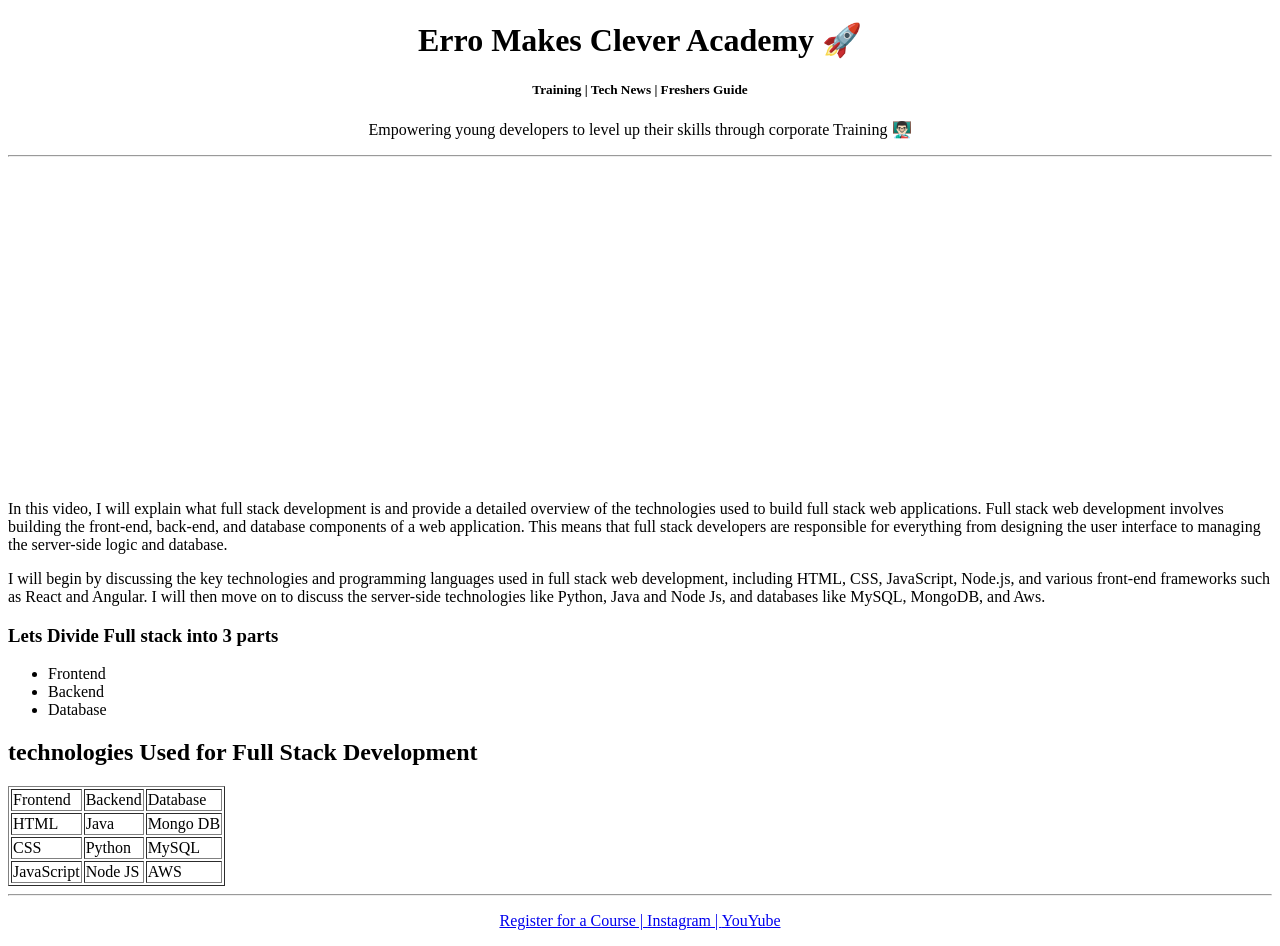
<file: html-youtube-tutorial-main/html-youtube-tutorial-main/EMC Web Page HTML Project/starter/index.html>
<!DOCTYPE html>
<html>
    <head>
        <title>EMC</title>
        <link rel="icon" href="emc.png">
    </head>

    <body>
      <center>
        <h1>Erro Makes Clever Academy 🚀 </h1>
        <h5>Training | Tech News | Freshers Guide</h5>
        <p>Empowering young developers to level up their skills through corporate Training 👨🏻‍🏫 </p>                                     
      </center>

      <hr>
      <center>
         <iframe width="560" height="315" src="https://www.youtube.com/embed/hzHx7tn7UTQ?si=UZXtTAQNWhpULFmT" title="YouTube video player" frameborder="0" allow="accelerometer; autoplay; clipboard-write; encrypted-media; gyroscope; picture-in-picture; web-share" referrerpolicy="strict-origin-when-cross-origin" allowfullscreen></iframe>
      </center>

      <p>
        In this video, I will explain what full stack development is and provide a detailed overview of the technologies used to build full stack web applications. Full stack web development involves building the front-end, back-end, and database components of a web application. This means that full stack developers are responsible for everything from designing the user interface to managing the server-side logic and database.
      </p>
      <p>
        I will begin by discussing the key technologies and programming languages used in full stack web development, including HTML, CSS, JavaScript, Node.js, and various front-end frameworks such as React and Angular. I will then move on to discuss the server-side technologies like Python, Java and Node Js, and databases like MySQL, MongoDB, and Aws.

      </p>

      <h3>Lets Divide Full stack into 3 parts</h3>

      <ul>
        <li>Frontend</li>
        <li>Backend</li>
        <li>Database</li>
      </ul>

      <h2>technologies Used for Full Stack Development</h2>

      <table border="1">
        <tr>
            <td>Frontend</td> <td>Backend</td> <td>Database</td> 
        </tr>
        <tr>
            <td>HTML</td> <td>Java</td> <td>Mongo DB</td>
        </tr>
        <tr>
            <td>CSS</td> <td>Python</td> <td>MySQL</td>        
        </tr>
        <tr>
            <td>JavaScript</td> <td>Node JS</td> <td>AWS</td>
        </tr>
      </table>

      <hr>

      <center>
      <p>  
      <a href="register.html">Register for a Course | </a>
      <a href="https://www.youtube.com/@ErrorMakesClever">Instagram | </a>
      <a href="https://www.youtube.com/@ErrorMakesClever">YouYube</a>
      </p>
      </center>

    </body>
</html>
</file>
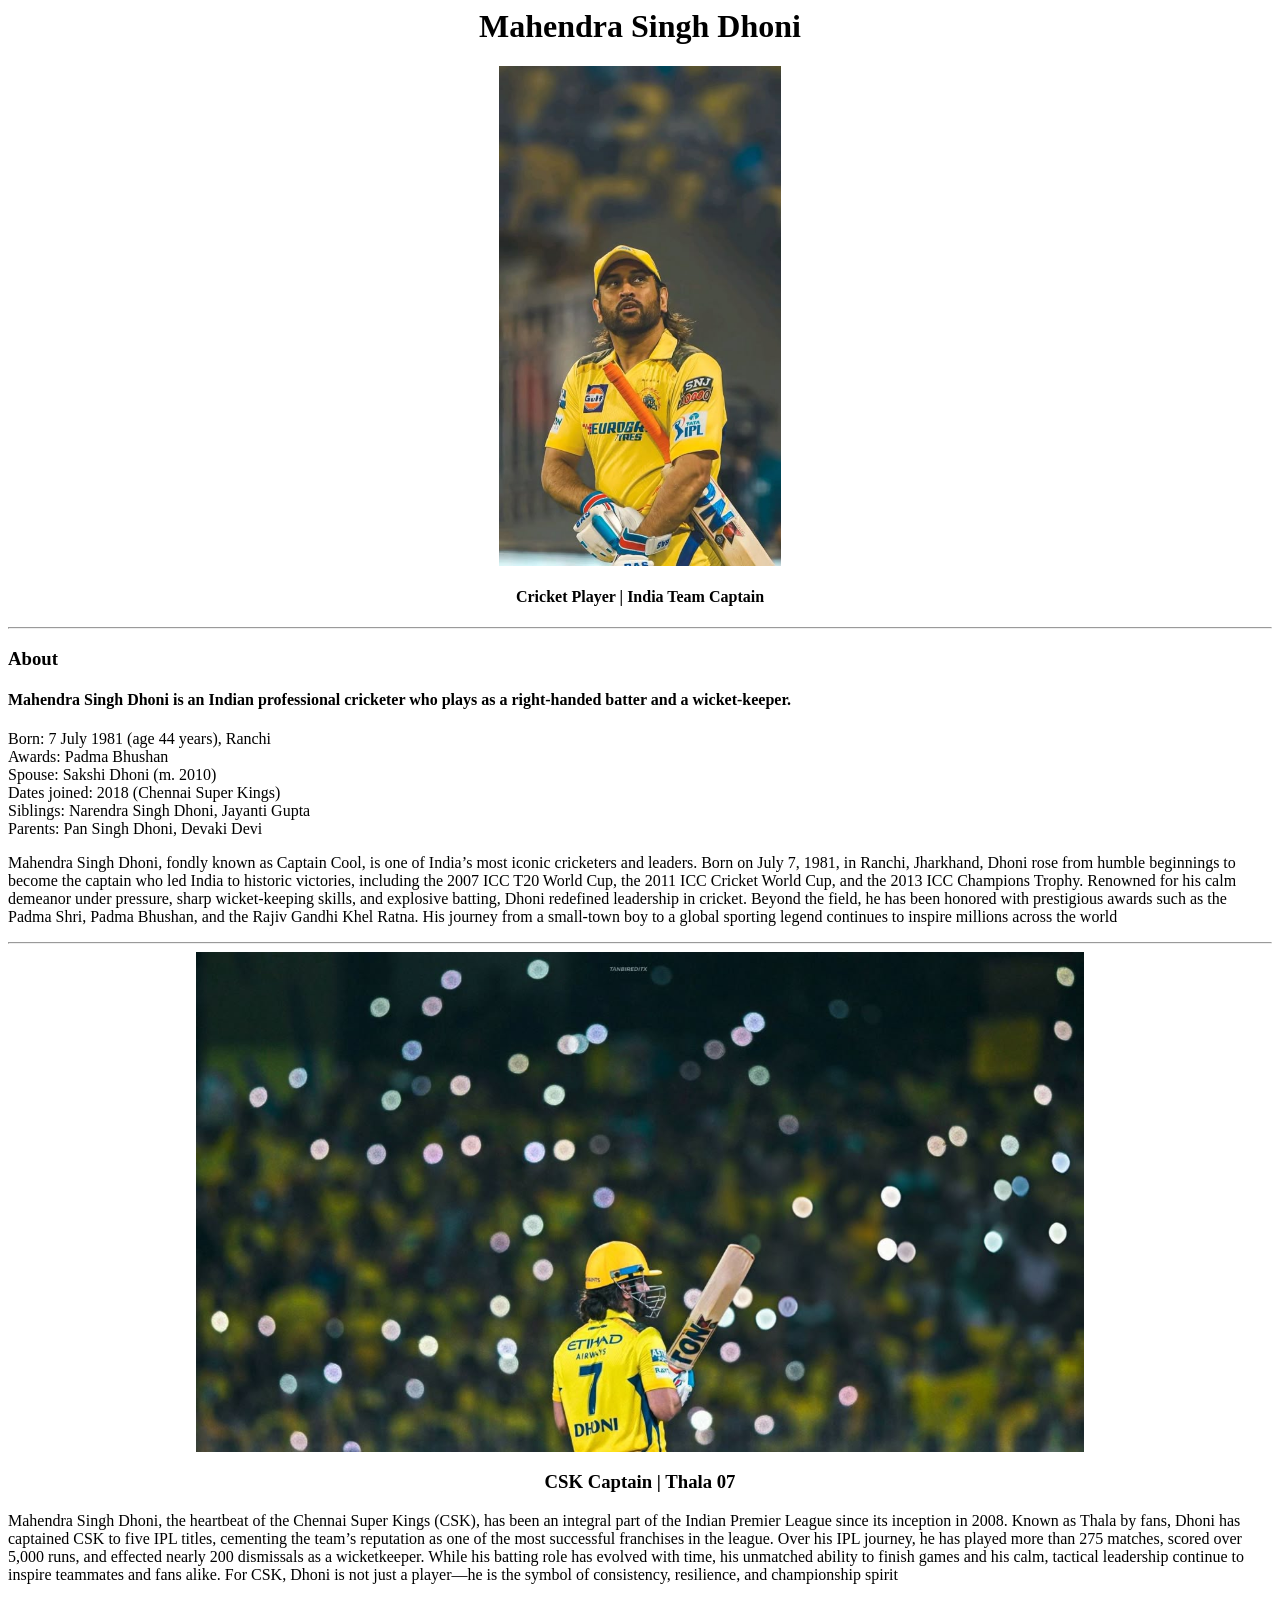
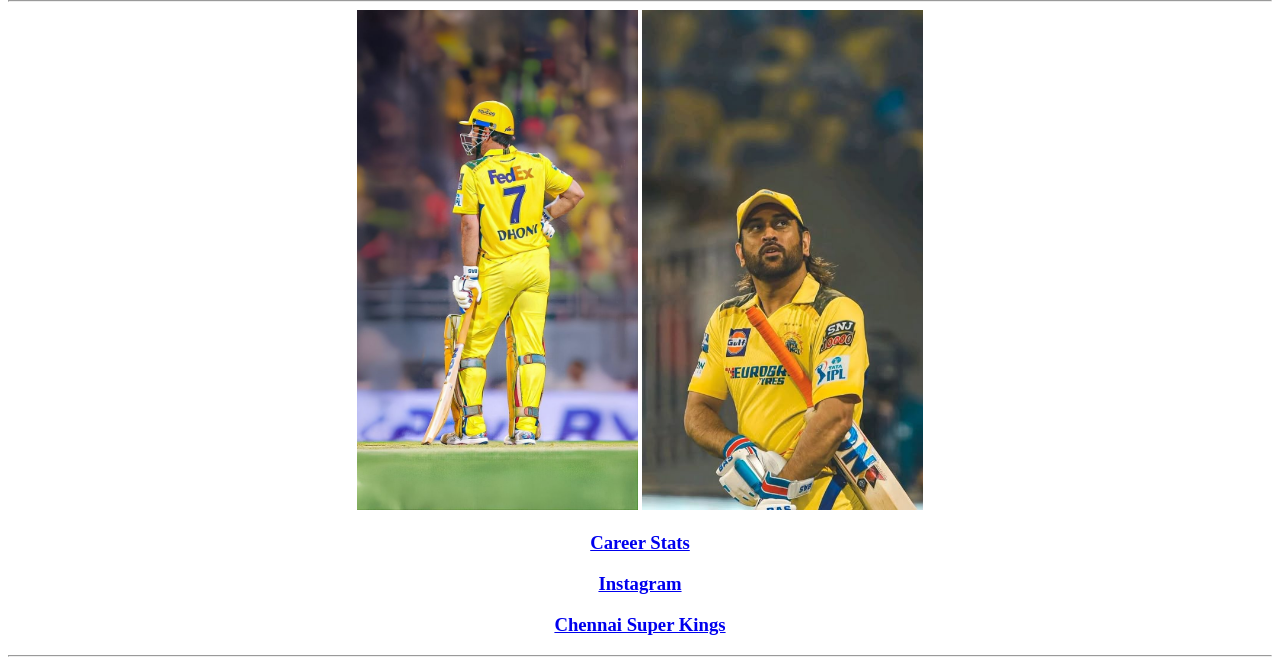
<file: Practice/Fav Player/msd.html>
<head>

        <title>MS DHONI</title>
        <link rel="icon" href="msdicon.png">

    </head>

    <body>

        <center>
            <h1>Mahendra Singh Dhoni</h1>
            <img src="msd4.jpg" height="500px">
            <h4>Cricket Player | India Team Captain</h4>
        </center>

        <hr>

        <h3>About</h3>

        <h4>Mahendra Singh Dhoni is an Indian professional cricketer who plays as a right-handed batter and a wicket-keeper.</h4>
        
        <p>
            Born: 7 July 1981 (age 44 years), Ranchi<br>
            Awards: Padma Bhushan<br>
            Spouse: Sakshi Dhoni (m. 2010)<br>
            Dates joined: 2018 (Chennai Super Kings)<br>
            Siblings: Narendra Singh Dhoni, Jayanti Gupta<br>
            Parents: Pan Singh Dhoni, Devaki Devi
        </p>

        <p>
            Mahendra Singh Dhoni, fondly known as Captain Cool, is one of India’s most iconic cricketers and leaders. Born on July 7, 1981, in Ranchi, Jharkhand, Dhoni rose from humble beginnings to become the captain who led India to historic victories, including the 2007 ICC T20 World Cup, the 2011 ICC Cricket World Cup, and the 2013 ICC Champions Trophy. Renowned for his calm demeanor under pressure, sharp wicket-keeping skills, and explosive batting, Dhoni redefined leadership in cricket. Beyond the field, he has been honored with prestigious awards such as the Padma Shri, Padma Bhushan, and the Rajiv Gandhi Khel Ratna. His journey from a small-town boy to a global sporting legend continues to inspire millions across the world
        </p>

        <hr>

        <center>
            <img src="msd2.jpg" height="500px">
            <h3>CSK Captain | Thala 07</h3>
        </center>

        <p>
            Mahendra Singh Dhoni, the heartbeat of the Chennai Super Kings (CSK), has been an integral part of the Indian Premier League since its inception in 2008. Known as Thala by fans, Dhoni has captained CSK to five IPL titles, cementing the team’s reputation as one of the most successful franchises in the league. Over his IPL journey, he has played more than 275 matches, scored over 5,000 runs, and effected nearly 200 dismissals as a wicketkeeper. While his batting role has evolved with time, his unmatched ability to finish games and his calm, tactical leadership continue to inspire teammates and fans alike. For CSK, Dhoni is not just a player—he is the symbol of consistency, resilience, and championship spirit
        </p>

        <hr>

        <center>
            <img src="msd1.jpg" height="500px">
            <img src="msd4.jpg" height="500px">

            <br>
        
            <a href="https://www.cricbuzz.com/profiles/265/ms-dhoni"> <h3>Career Stats</h3> </a>
            <a href="https://www.instagram.com/mahi7781/?hl=en"> <h3>Instagram</h3> </a>
            <a href="https://www.iplt20.com/players/ms-dhoni/1"> <h3>Chennai Super Kings</h3> </a>
        </center>

        <hr>

    </body>
</html>
</file>
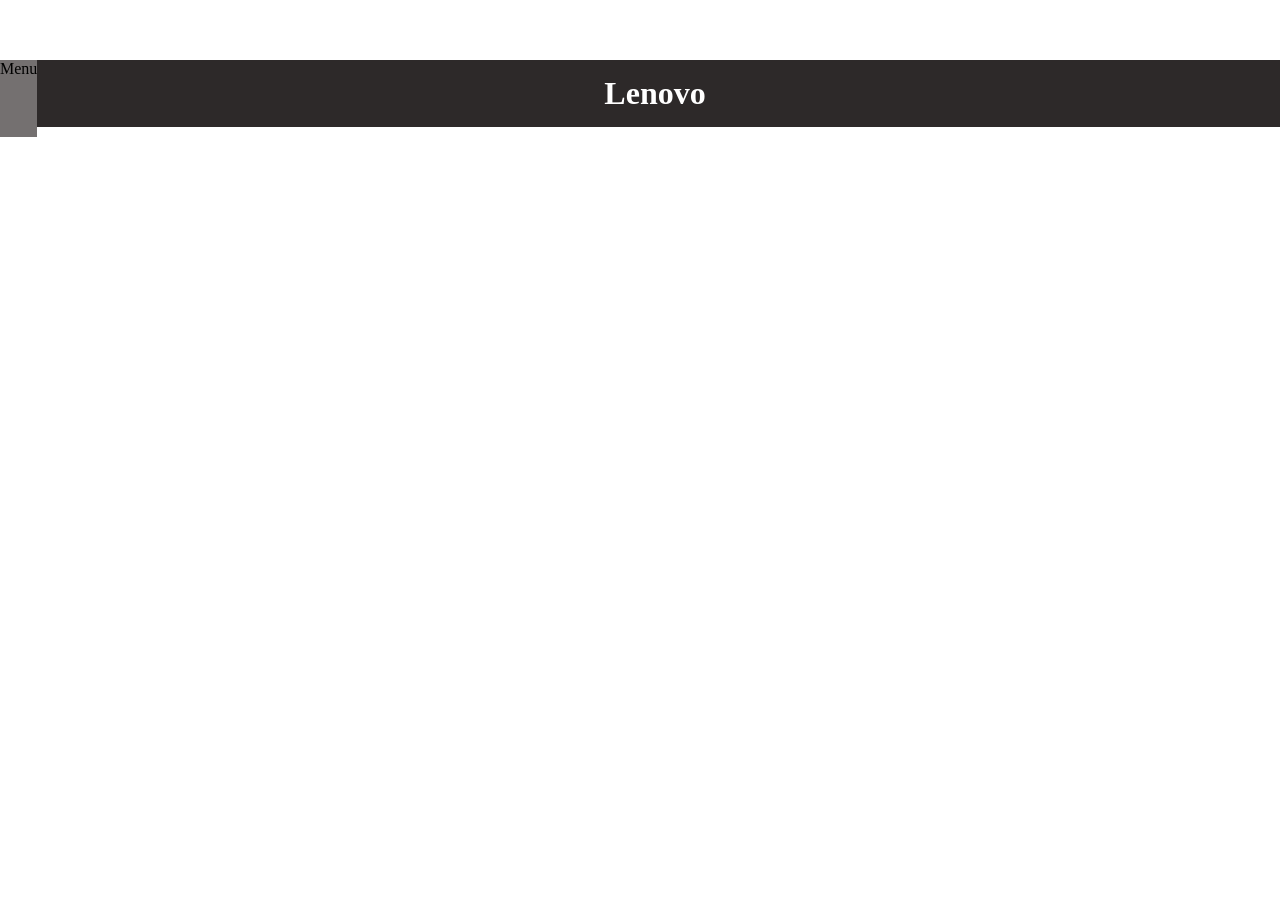
<file: Practice/position_miniproject/intex1.html>
<!DOCTYPE html>
<html>
    <head>
        <link rel="stylesheet" href="style1.css">
    </head>

    <body>
        <div class="header">
                <h1 style="text-align: center;">Lenovo</h1>
        </div>

        <div class="container">
            <aside class="sidebar">Menu</aside>
            <main class="content">
            <p>Lots of scrollable content here...</p>
      <button id="openModal">Open Modal</button>
    </main>

        </div>
    </body>
</html>
</file>
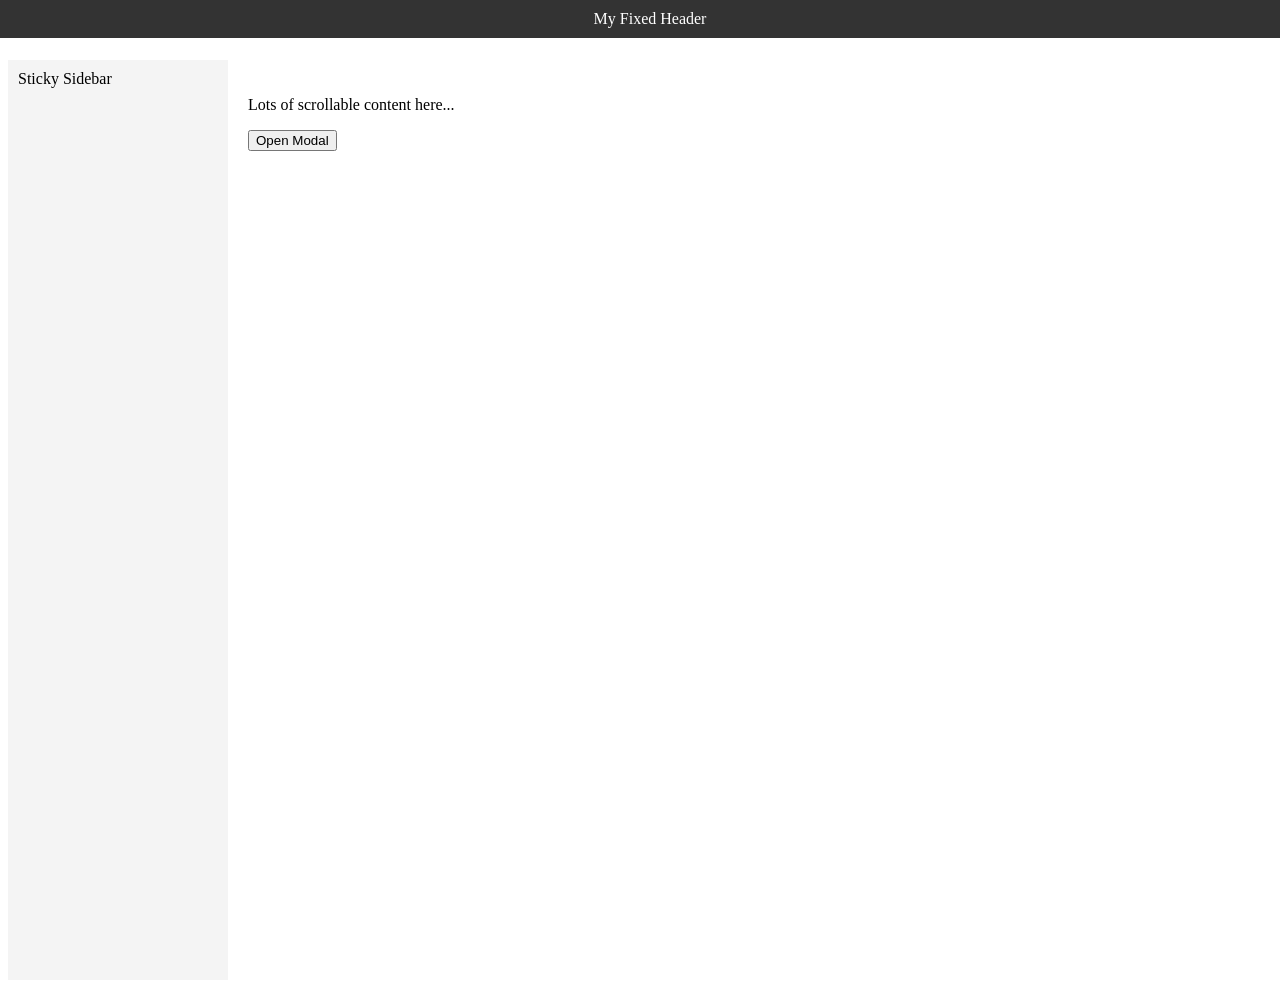
<file: Practice/position_miniproject/intext.html>
<!DOCTYPE html>
<html lang="en">
<head>
  <meta charset="UTF-8">
  <title>CSS Position Practice</title>
  <link rel="stylesheet" href="style.css">
</head>
<body>
  <header>My Fixed Header</header>
  
  <div class="container">
    <aside class="sidebar">Sticky Sidebar</aside>
    <main class="content">
      <p>Lots of scrollable content here...</p>
      <button id="openModal">Open Modal</button>
    </main>
  </div>
  
  <div class="modal" id="modal">
    <div class="modal-content">
      <span id="closeModal">&times;</span>
      <p>This is a centered modal!</p>
    </div>
  </div>
</body>
</html>
</file>
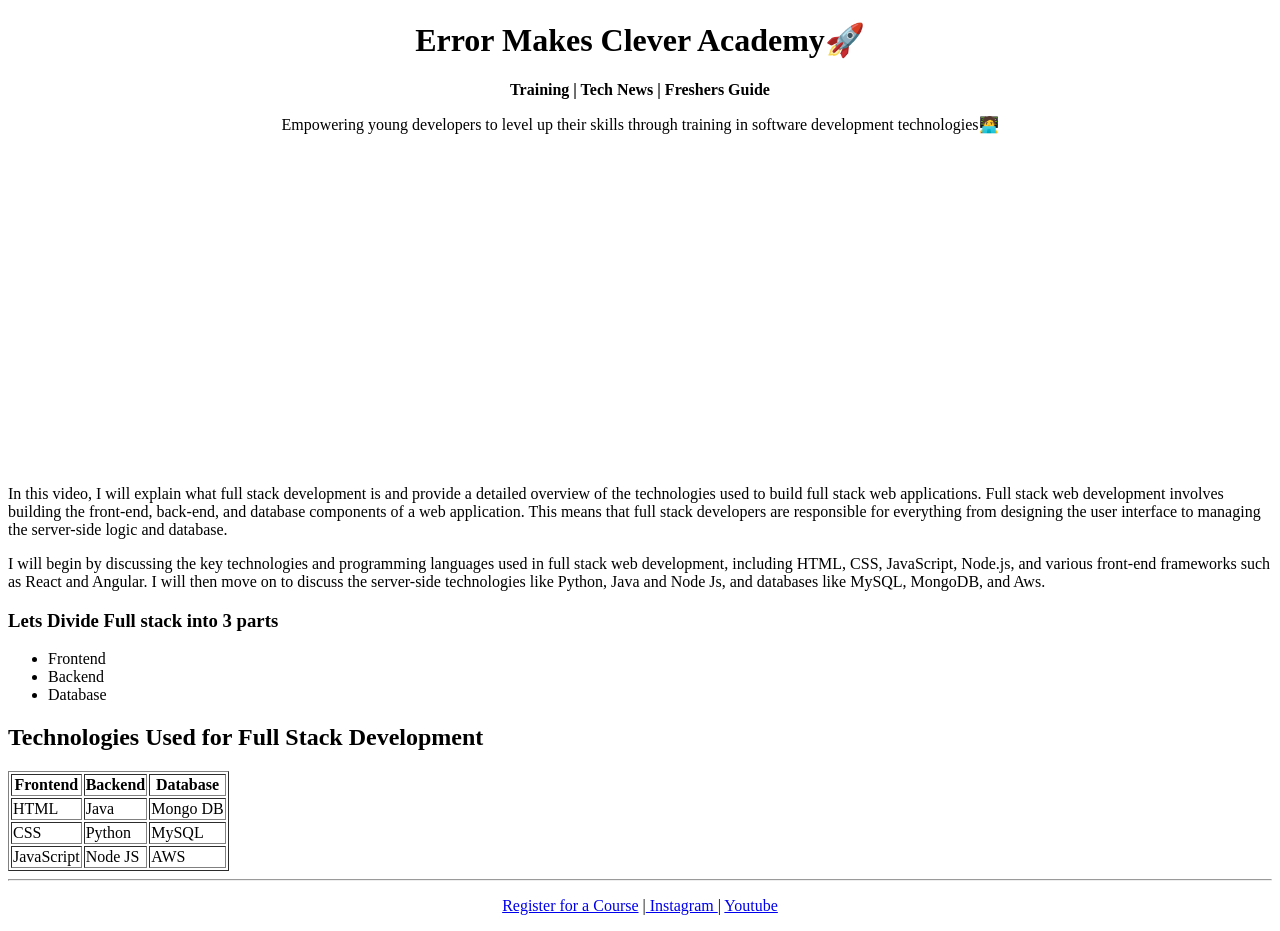
<file: html-youtube-tutorial-main/html-youtube-tutorial-main/EMC Web Page HTML Project/final/findex.html>
<!DOCTYPE html>
<html>
<head>
      <!--Step 1: Add Title and Title icon-->
      <title>EMC</title>
      <link rel="icon" href="emc.png">
</head>
<body>
    <!--Step 2: Add Heading Tag and Paragraph Tag-->
    <center>
    <h1>Error Makes Clever Academy🚀</h1>
    <p><b>Training | Tech News | Freshers Guide</b></p>
    <p>Empowering young developers to level up their skills through training in software development technologies🧑‍💻</p>
    </center>

    <!--Step 3: Copy Link from youtube-->
    <center>
		<iframe width="560" height="315" src="https://www.youtube.com/embed/5QzzeYHApV0" title="YouTube video player" frameborder="0" allow="accelerometer; autoplay; clipboard-write; encrypted-media; gyroscope; picture-in-picture; web-share" allowfullscreen></iframe>
</center>

    <!--Step 4: Create two Paragraphs-->
    <p>In this video, I will explain what full stack development is and provide a detailed overview of the technologies 
        used to build full stack web applications. Full stack web development involves building the front-end, back-end, and database components of a web application. 
        This means that full stack developers are responsible for everything from designing the user interface to managing the server-side logic and database.</p>

    <p> I will begin by discussing the key technologies and programming languages used in full stack web development, including HTML, CSS, JavaScript, Node.js, and various front-end frameworks 
        such as React and Angular. I will then move on to discuss the server-side technologies like Python, Java and Node Js, and databases like MySQL, MongoDB, and Aws.</p>

    <!--Step 5: Create Heading Tag and List-->
    <h3>Lets Divide Full stack into 3 parts</h3>
		<ul>
			<li>Frontend</li>
			<li>Backend</li>
			<li>Database</li>
		</ul>

    <!--Step 6: Create Heading Tag with Table-->
    <h2>Technologies Used for Full Stack Development</h2>
		<table border="1">
			<tr>
				<th>Frontend</th> <th> Backend </th> <th> Database</th>
			</tr>
			<tr>
				<td>HTML</td> <td> Java</td> <td> Mongo DB</td>
			</tr>
			<tr>
				<td>CSS</td> <td> Python</td> <td> MySQL</td>
			</tr>
			<tr>
				<td>JavaScript</td> <td> Node JS</td> <td> AWS</td>
			</tr>
		</table>

    <!--Step 7 Create a line-->
    <hr>

    <!--Step 8 Create a P tag
    inside p tag create 3 Anchor tag
    -->
    <center>
    <p> 
        <a href="fregister.html">Register for a Course</a> |<a href="https://www.instagram.com/errormakesclever/"> Instagram </a> | <a href="https://www.youtube.com/@ErrorMakesClever">Youtube</a> 
    </p>
    </center>

    <!--Step 9 Create register.html page-->

    </body>
</html>
</file>
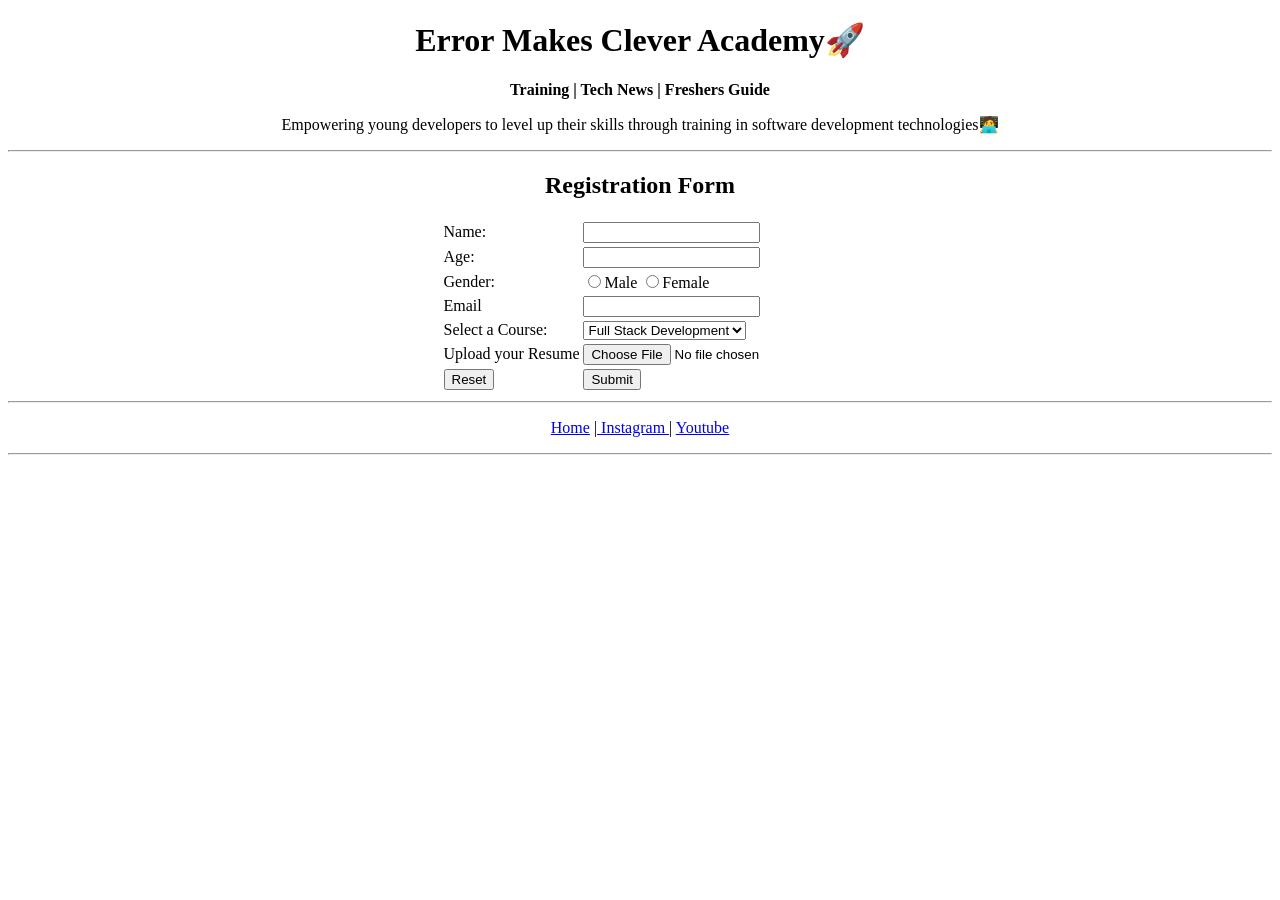
<file: html-youtube-tutorial-main/html-youtube-tutorial-main/EMC Web Page HTML Project/final/fregister.html>
<!--Step 10 Create a boilerplate with same
title and icon-->
<!DOCTYPE html>
<html>
<head>
      <title>EMC</title>
      <link rel="icon" href="emc.png">
</head> 
    <body>
        <!--Step 11 Copy Paste the previous title-->
        <center>
        <h1>Error Makes Clever Academy🚀</h1>
	<p><b>Training | Tech News | Freshers Guide</b></p>
	<p>Empowering young developers to level up their skills through training in software development technologies🧑‍💻</p>
        </center>

        <center>
        <!--Step 12 Create a line-->
        <hr>
        <!--Step 13 Create a form using table-->
        <h2>Registration Form</h2>
        <form>
			<table>
				<tr>
					<td>Name:</td>
					<td><input type="text"></td>
				</tr>
				<tr>
					<td>Age:</td>
					<td><input type="number"></td>
				</tr>
				<tr>
					<td>Gender:</td>
					<td>
						<input type="radio">Male
						<input type="radio">Female
					</td>
				</tr>
				<tr>
					<td>Email</td>
					<td><input type="email"></td>
				</tr>
				<tr>
					<td>Select a Course:</td>
					<td>
						<select>
							<option>Full Stack Development</option>
							<option>Java Programming</option>
							<option>Python</option>
							<option>Data Analyst</option>
						</select>
					</td>
				</tr>
				<tr>
					<td>Upload your Resume</td>
					<td><input type="file"></td>
				</tr>
				<tr>
					<td><input type="reset"></td>
					<td><input type="submit"></td>
				</tr>
			</table>
		</form>

        <!--Step 14 Create a line-->
        <hr>
        <p> 
			<a href="findex.html">Home</a> |<a href="https://www.instagram.com/errormakesclever/"> Instagram </a> | <a href="https://www.youtube.com/@ErrorMakesClever">Youtube</a> 
		</p>
		<hr>

    
        </center>
    </body>
</html>
</file>
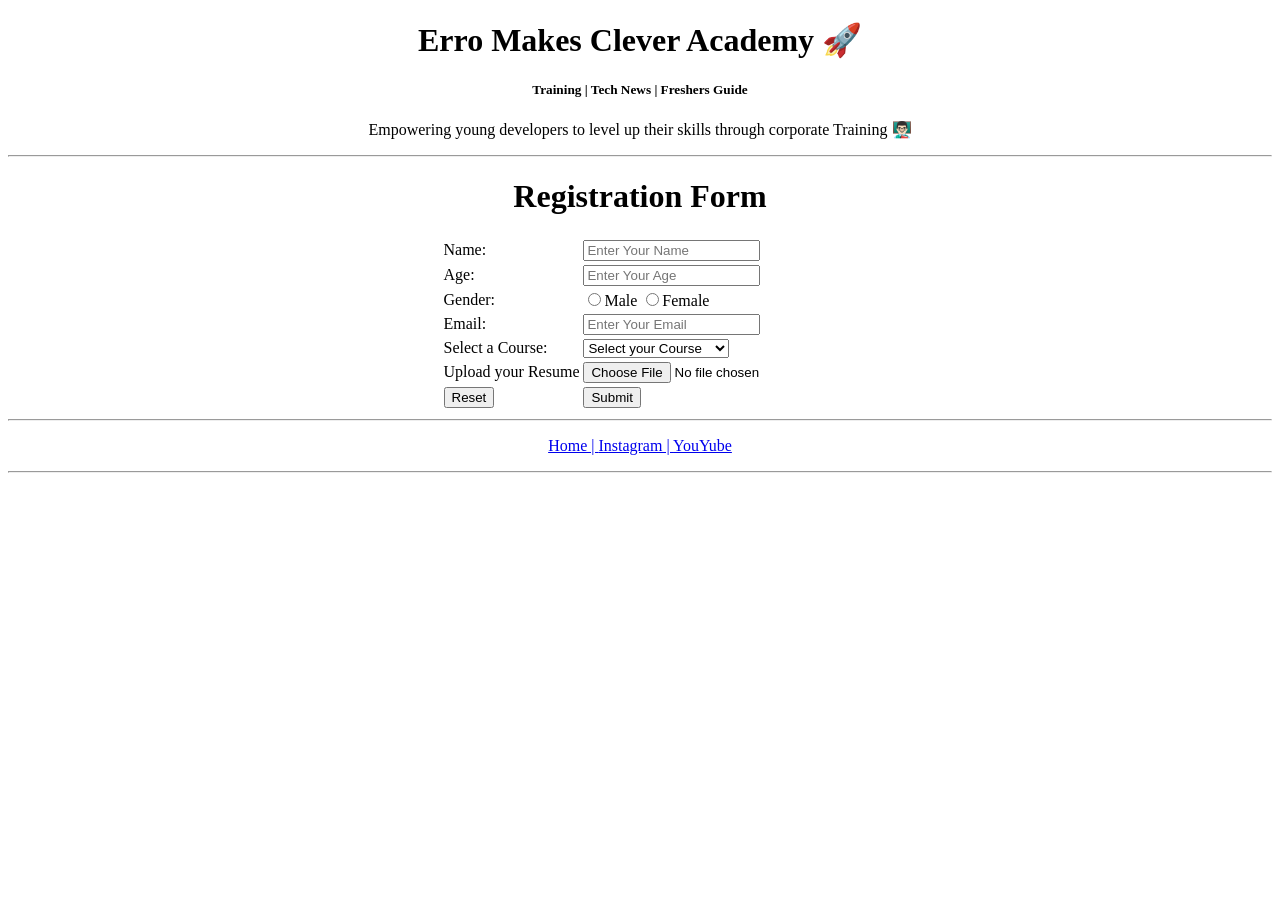
<file: html-youtube-tutorial-main/html-youtube-tutorial-main/EMC Web Page HTML Project/starter/register.html>
<!DOCTYPE html>
<html>
    <head>
        <title>Register</title>
        <link rel="icon" href="emc.png">
    </head>

    <body>
        <center>

        <h1>Erro Makes Clever Academy 🚀 </h1>
        <h5>Training | Tech News | Freshers Guide</h5>
        <p>Empowering young developers to level up their skills through corporate Training 👨🏻‍🏫 </p>       

      </center>

      <hr>

      <center>

        <h1>Registration Form</h1>
        <form>
            <table>
                
                <tr>
                    <td>Name:</td><td><input type="text" placeholder="Enter Your Name"></td>
                </tr>
                <tr>
                    <td>Age:</td><td><input type="number" placeholder="Enter Your Age"></td>
                </tr>
                <tr>
                    <td>Gender:</td>
                    <td>    
                        <input type="radio" name="Gender">Male
                        <input type="radio" name="Gender">Female
                    </td>
                </tr>
                <tr>
                   <td>Email:</td><td><input type="email"  placeholder="Enter Your Email"></td> 
                </tr>
                <tr>
                    <td>
                        Select a Course:
                    </td>
                    <td>
                        <select>
                            <option>Select your Course</option>
                            <option>Python programming</option>
                            <option>Java</option>
                            <option>C++</option>
                        </select>    
                    </td>
                </tr>
                <tr>
                    <td>Upload your Resume</td>
                    <td>
                        <input type="file">
                    </td>
                </tr>
                <tr>
                    <td><input type="reset"></td> <td><input type="submit"></td>
                </tr>
                
            </table>
        </form>

      </center>

      <hr>

    <center>
      <p>  
      <a href="index.html">Home | </a>
      <a href="https://www.youtube.com/@ErrorMakesClever">Instagram | </a>
      <a href="https://www.youtube.com/@ErrorMakesClever">YouYube</a>
      </p>
    </center>

    <hr>

    </body>
</html>
</file>
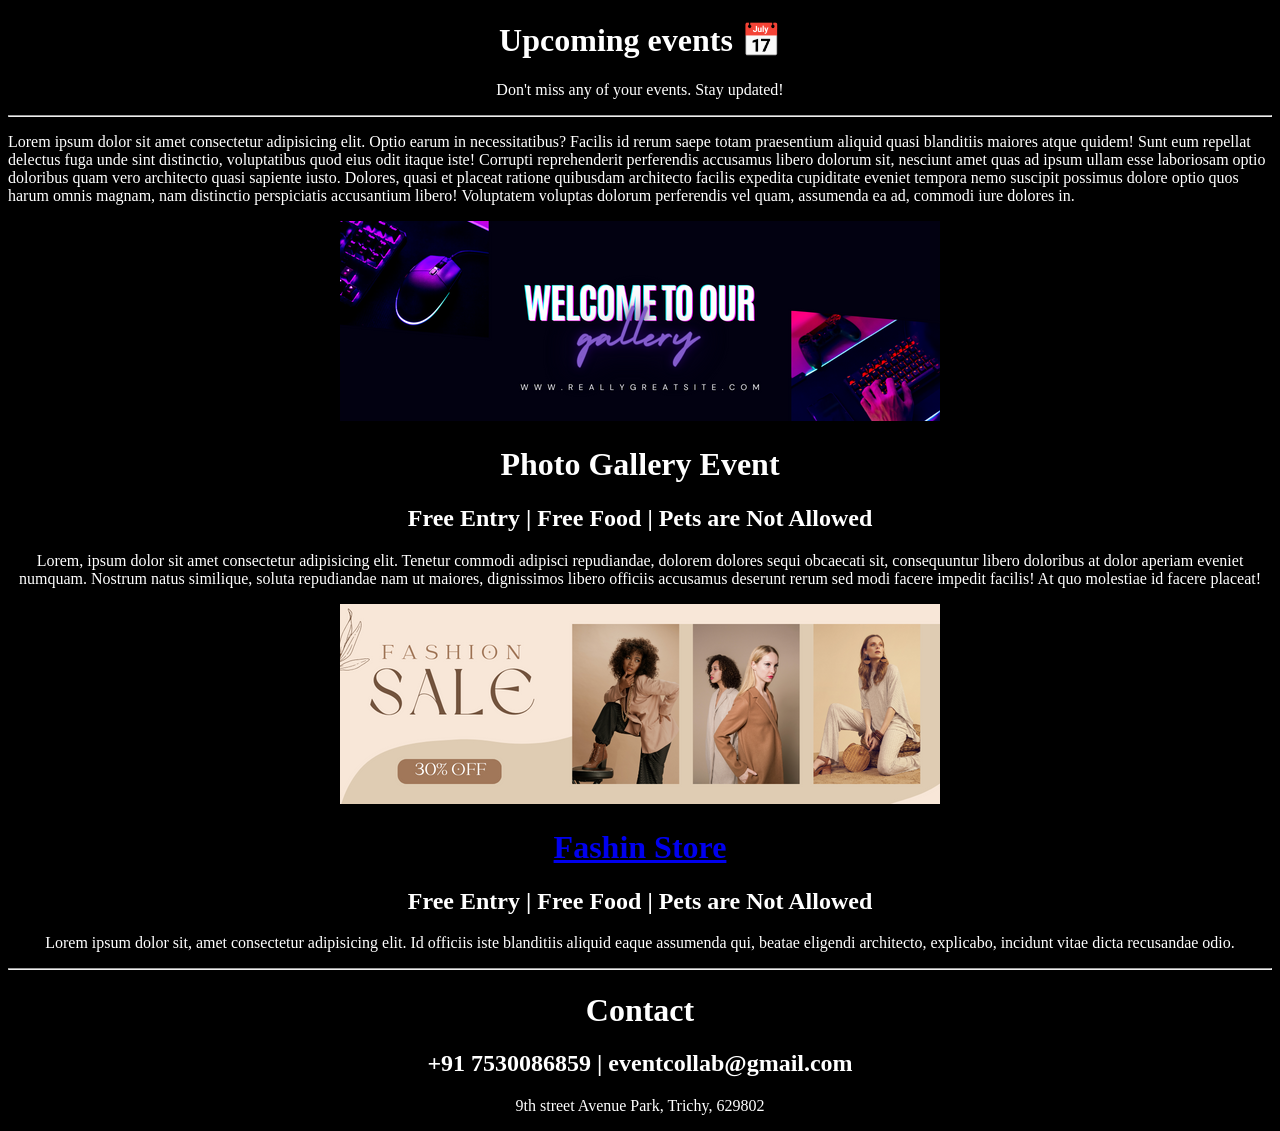
<file: html-youtube-tutorial-main/html-youtube-tutorial-main/Event Management HTML Project/starter/event.html>
<!DOCTYPE html>
<html>
    <head>
        <title>Events</title>
        <link rel="icon" href="img/date.png"> 

    </head>

    <body bgcolor="black" style="color: white;">
        <center>
        <h1>Upcoming events 📅</h1>
        <p>Don't miss any of your events. Stay updated!</p>
        </center>

        <hr>

        <p>
            Lorem ipsum dolor sit amet consectetur adipisicing elit. Optio earum in necessitatibus? Facilis id rerum saepe totam praesentium aliquid quasi blanditiis maiores atque quidem! Sunt eum repellat delectus fuga unde sint distinctio, voluptatibus quod eius odit itaque iste! Corrupti reprehenderit perferendis accusamus libero dolorum sit, nesciunt amet quas ad ipsum ullam esse laboriosam optio doloribus quam vero architecto quasi sapiente iusto. Dolores, quasi et placeat ratione quibusdam architecto facilis expedita cupiditate eveniet tempora nemo suscipit possimus dolore optio quos harum omnis magnam, nam distinctio perspiciatis accusantium libero! Voluptatem voluptas dolorum perferendis vel quam, assumenda ea ad, commodi iure dolores in.
        </p>

        <center>
        <img src="img/event1.png">

        <h1>Photo Gallery Event</h1>
        <h2>Free Entry | Free Food | Pets are Not Allowed</h2>
        <p>Lorem, ipsum dolor sit amet consectetur adipisicing elit. Tenetur commodi adipisci repudiandae, dolorem dolores sequi obcaecati sit, consequuntur libero doloribus at dolor aperiam eveniet numquam. Nostrum natus similique, soluta repudiandae nam ut maiores, dignissimos libero officiis accusamus deserunt rerum sed modi facere impedit facilis! At quo molestiae id facere placeat!</p>   
        </center>

        <center>
            <img src="img/event2.png">
            <h1>
                <a href="https://www.myntra.com/">Fashin Store</a>
            </h1>

            <h2>Free Entry | Free Food | Pets are Not Allowed</h2>

            <p>Lorem ipsum dolor sit, amet consectetur adipisicing elit. Id officiis iste blanditiis aliquid eaque assumenda qui, beatae eligendi architecto, explicabo, incidunt vitae dicta recusandae odio.</p>

        </center>

        <hr>

        <center>
            <h1>Contact</h1>
            <h2>+91 7530086859 | eventcollab@gmail.com</h2>
            <p>9th street Avenue Park, Trichy, 629802</p>
        </center>


    </body>

</html>
</file>
<file: Practice/position_miniproject/style1.css>
*{
    margin: 0;
    padding: 0;
}

.header{
    background-color: rgb(45, 41, 41);
    color: white;
    position: fixed;
    width: 100%;
    padding: 15px;
}
.container{
    display: flex;
    margin-top: 60px;
}
.sidebar{
    position: sticky;
    top: 60px;
    color: black;
    background-color: rgb(116, 112, 112);
}
.content {
  flex: 1;
  padding: 20px;
}
</file>
<file: Practice/position_miniproject/style.css>
/* Fixed header */
header {
  position: fixed;
  top: 0;
  left: 0;
  width: 100%;
  background: #333;
  color: white;
  padding: 10px;
  text-align: center;
}

/* Layout container */
.container {
  display: flex;
  margin-top: 60px; /* push content below fixed header */
}

/* Sticky sidebar */
.sidebar {
  position: sticky;
  top: 60px; /* sticks below header */
  width: 200px;
  height: 100vh;
  background: #f4f4f4;
  padding: 10px;
}

/* Scrollable content */
.content {
  flex: 1;
  padding: 20px;
}

/* Modal overlay */
.modal {
  position: fixed;
  top: 0; left: 0;
  width: 100%; height: 100%;
  background: rgba(0,0,0,0.5);
  display: none; /* hidden by default */
  justify-content: center;
  align-items: center;
}

/* Modal box */
.modal-content {
  position: relative;
  background: white;
  padding: 20px;
  width: 300px;
  border-radius: 8px;
}

/* Close button */
#closeModal {
  position: absolute;
  top: 10px; right: 10px;
  cursor: pointer;
}
</file>
